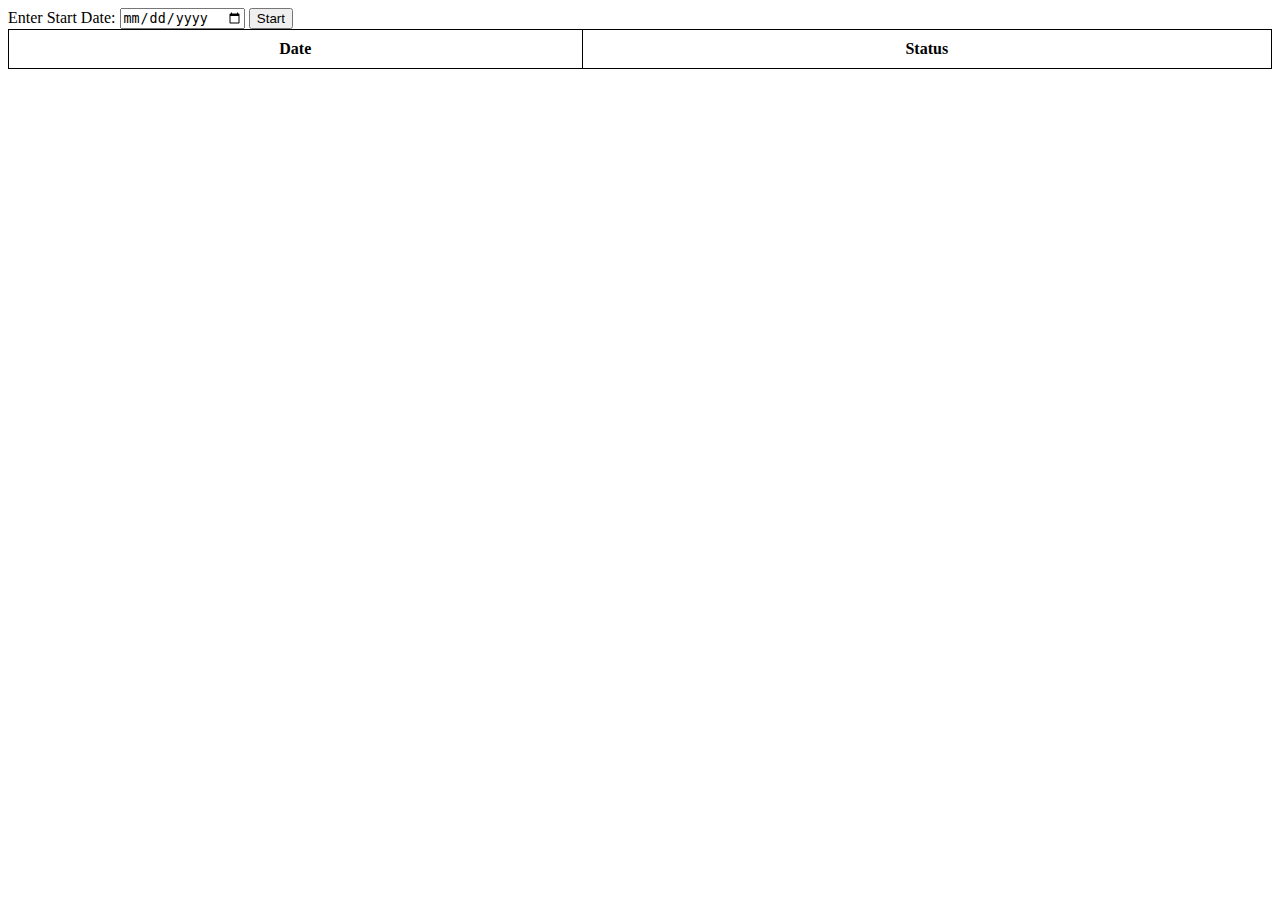
<file: index.html>
<!DOCTYPE html>
<html>
<head>
    <style>
        table {
            width: 100%;
            border-collapse: collapse;
        }

        table, th, td {
            border: 1px solid black;
        }

        th, td {
            padding: 10px;
            text-align: center;
        }

        .work {
            background-color: red;
        }

        .vacation {
            background-color: green;
        }
    </style>
</head>
<body>
    <label for="start-date">Enter Start Date:</label>
    <input type="date" id="start-date">
    <button onclick="calculateDates()">Start</button>

    <table>
        <thead>
            <tr>
                <th>Date</th>
                <th>Status</th>
            </tr>
        </thead>
        <tbody id="date-table">
        </tbody>
    </table>

    <script>
        function calculateDates() {
            const startDateInput = document.getElementById("start-date");
            const startDate = new Date(startDateInput.value);
            const dateTable = document.getElementById("date-table");
            dateTable.innerHTML = "";

            for (let i = 0; i < 12; i++) { // Calculate and display 12 weeks
                const date = new Date(startDate.getTime() + (i * 4 * 7 * 24 * 60 * 60 * 1000)); // Add 4 weeks

                const row = dateTable.insertRow();
                const cell1 = row.insertCell(0);
                const cell2 = row.insertCell(1);

                cell1.textContent = date.toDateString();

                if (i % 2 === 0) {
                    cell2.textContent = "Work";
                    row.classList.add("work");
                } else {
                    cell2.textContent = "Vacation";
                    row.classList.add("vacation");
                }
            }
        }
    </script>
</body>
</html>
</file>
